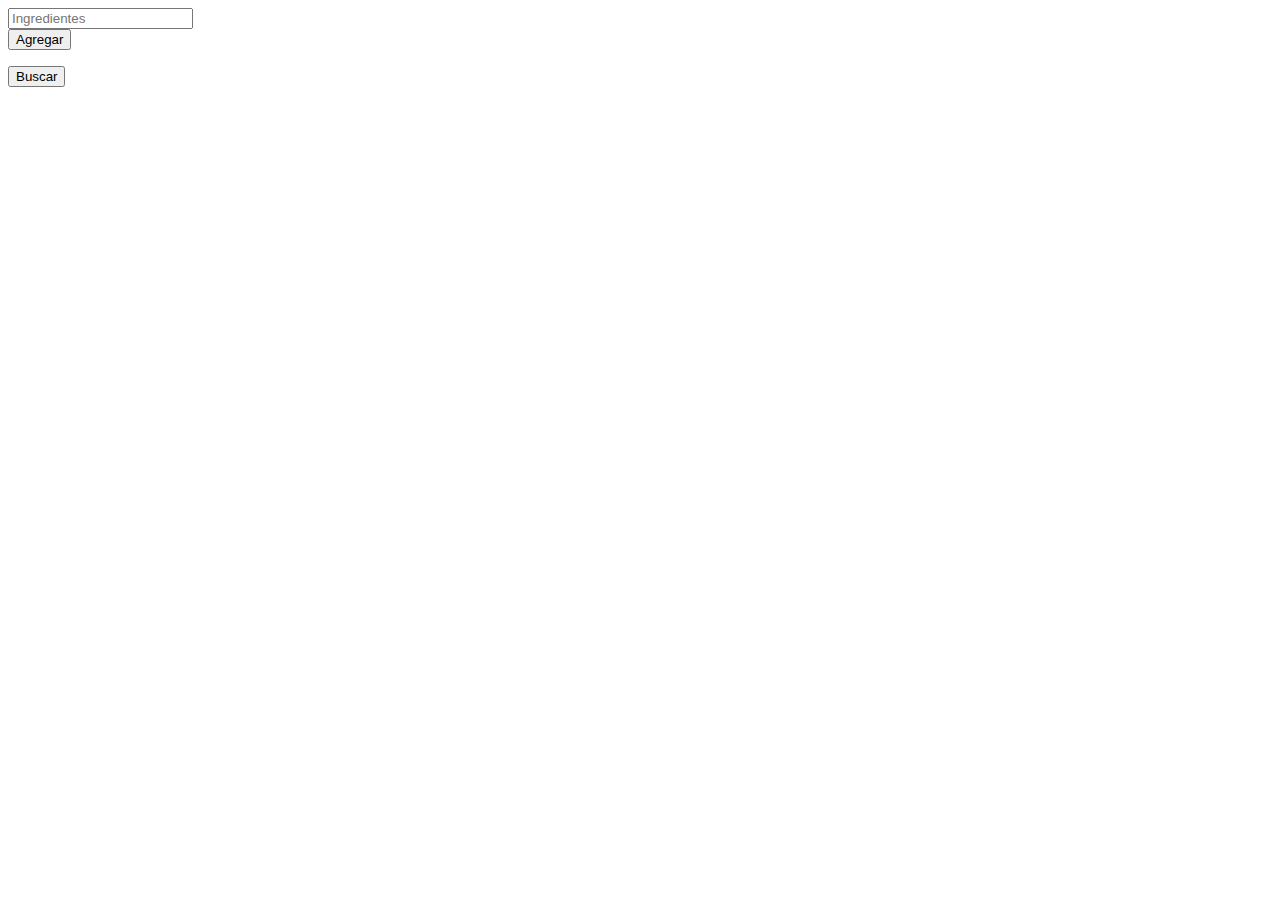
<file: templates/bsq-a.html>
<!DOCTYPE html>
<html lang="en">

<head>
    <meta charset="UTF-8">
    <script src="../static/js/bsq-ab.js "></script>
    <meta name="viewport" content="width=device-width, initial-scale=1.0">
    <title>Document</title>
</head>

<body>
    <div class="input-group mb-3">
        <input type="text" id="in-ingred" class="form-control" placeholder="Ingredientes" aria-label="Ingredientes"
            aria-describedby="button-add">
        <div class="input-group-append">
            <button class="btn btn-danger" type="button" id="button-add">Agregar</button>
        </div>
    </div>
    <div id="list-view-ingred">
        <ul class="list-group">
            <li class="list-group-item list-group-item-warning ths-ls" style="display: none;">Debe contener:</li>
        </ul>
    </div>
    <button class="btn btn-warning btn-block mt-2" type="button" id="button-res">Buscar</button>

</body>


</html>
</file>
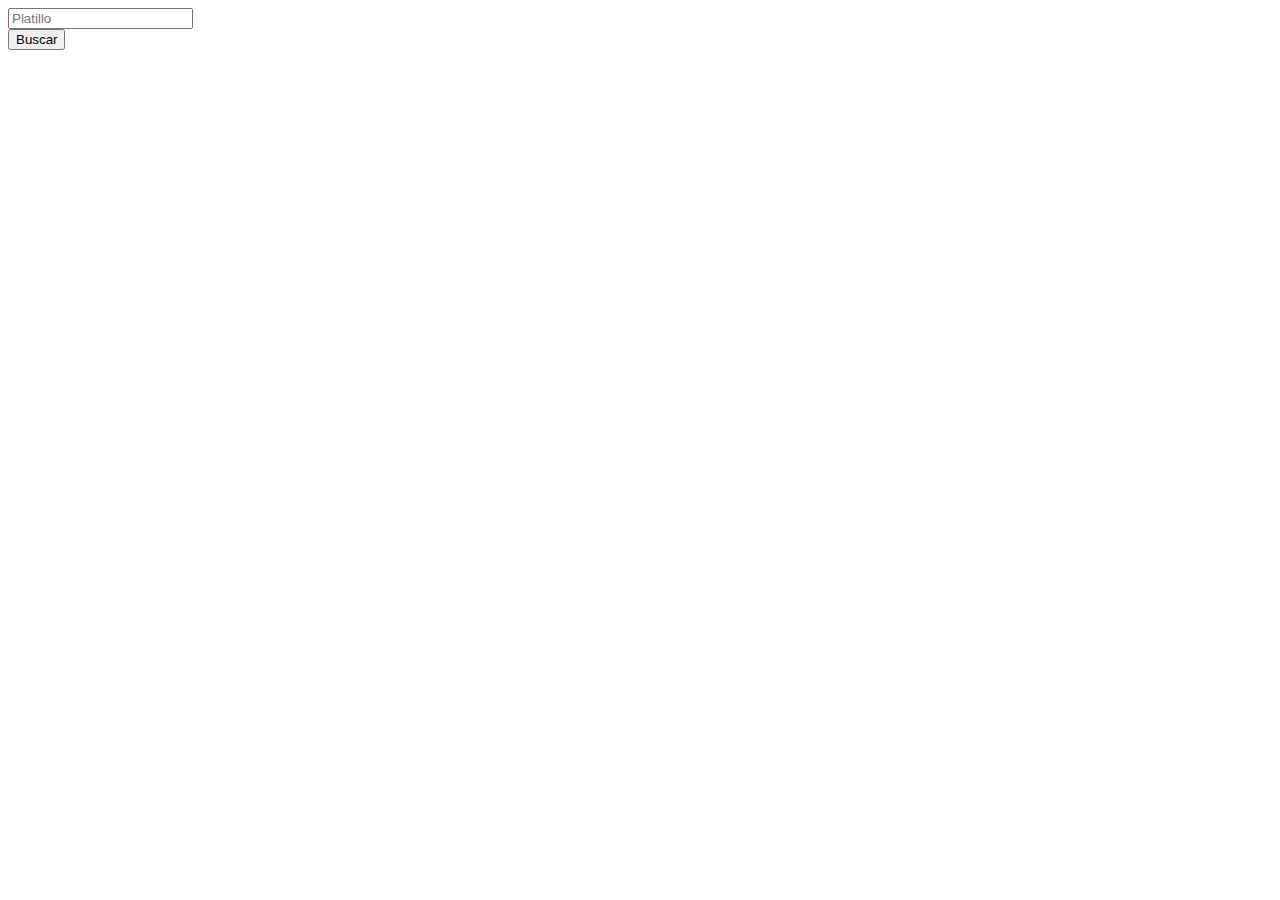
<file: templates/bsq-b.html>
<!DOCTYPE html>
<html lang="en">

<head>
    <meta charset="UTF-8">
    <script src="../static/js/bsq-ab.js " async="true"></script>
    <meta name="viewport" content="width=device-width, initial-scale=1.0">
    <title>Document</title>
</head>

<body>
    <div class="input-group mt-2">
        <input type="text" id="in-receta" class="form-control" placeholder="Platillo" aria-label="Receta"
            aria-describedby="button-srch">
        <div class="input-group-append">
            <button class="btn btn-danger" type="button" id="button-srch">Buscar</button>
        </div>
    </div>
</body>


</html>
</file>
